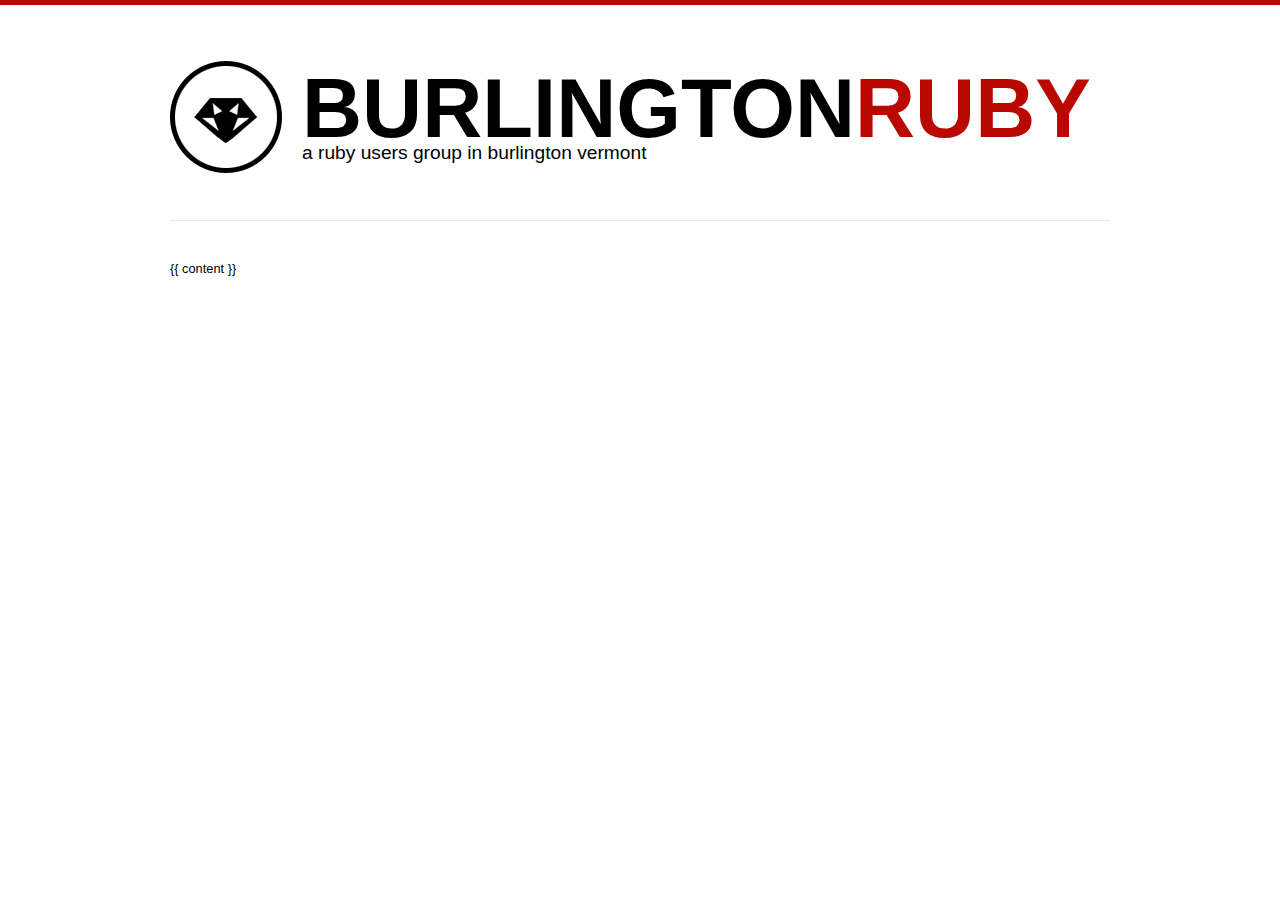
<file: _layouts/default.html>
<!DOCTYPE html>
<head>
  <title>Burlington Ruby</title>
  <link rel="stylesheet" href="/css/style.css" type="text/css" media="screen" />
  <link rel="stylesheet" href="/css/grid.css" type="text/css" media="screen" />
  <script type="text/javascript" src="http://use.typekit.com/tss2vvd.js"></script>
  <script type="text/javascript">try{Typekit.load();}catch(e){}</script>
  <script type="text/javascript">

    var _gaq = _gaq || [];
    _gaq.push(['_setAccount', 'UA-32599439-1']);
    _gaq.push(['_trackPageview']);

    (function() {
      var ga = document.createElement('script'); ga.type = 'text/javascript'; ga.async = true;
      ga.src = ('https:' == document.location.protocol ? 'https://ssl' : 'http://www') + '.google-analytics.com/ga.js';
      var s = document.getElementsByTagName('script')[0]; s.parentNode.insertBefore(ga, s);
    })();

  </script>
</head>
<body>
  <div class="container">
    <div class="logo">
      <h1><a href="/"><img src="/images/logo.png"></a>Burlington<span class="red">Ruby</span></h1>
      <h2>a ruby users group in burlington vermont</h2>
    </div>
    {{ content }}
  </div>
</body>
</html>
</file>
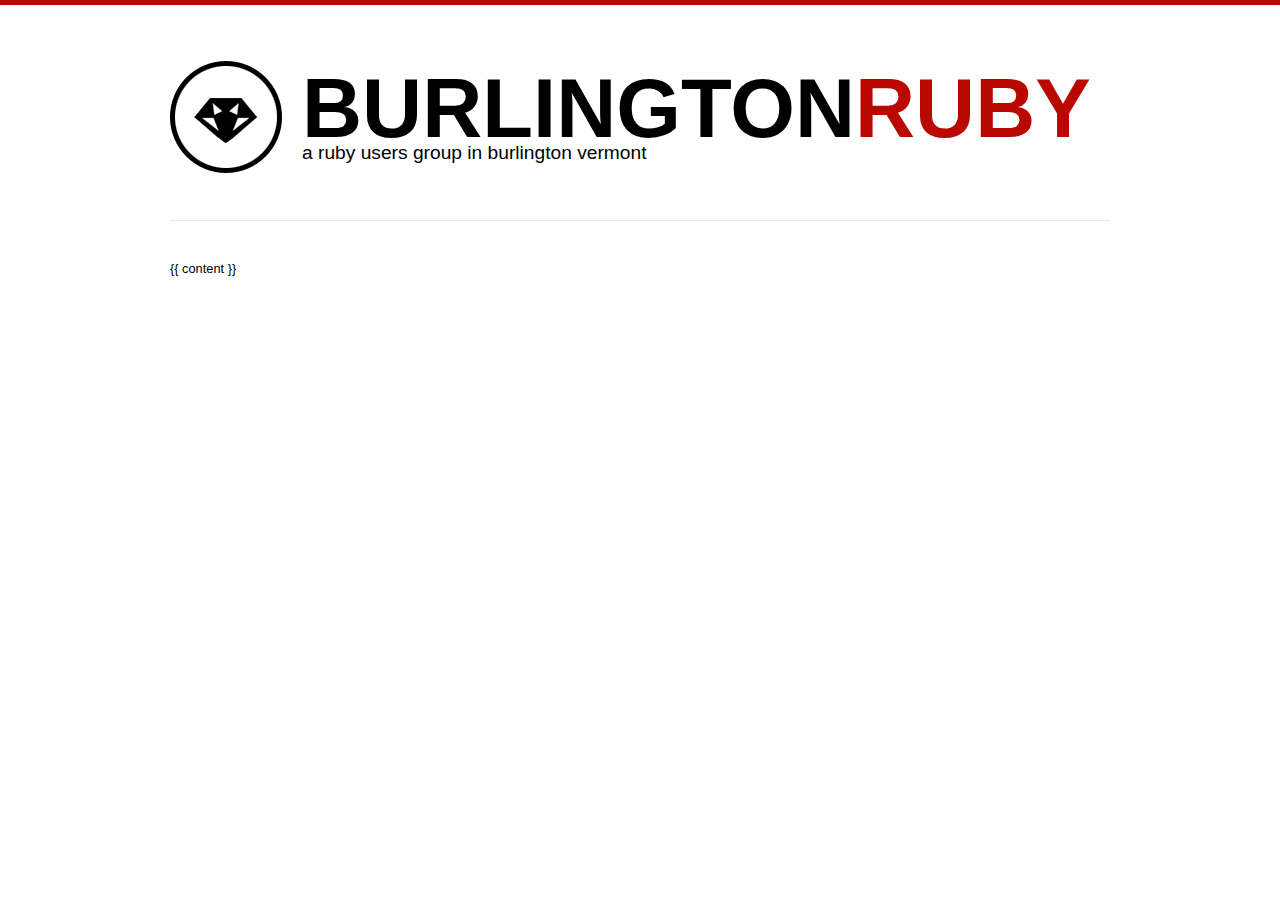
<file: _layouts/main.html>
<!DOCTYPE html>
<head>
  <title>Burlington Ruby</title>
  <link rel="stylesheet" href="/css/style.css" type="text/css" media="screen" />
  <link rel="stylesheet" href="/css/grid.css" type="text/css" media="screen" />
  <script type="text/javascript" src="http://use.typekit.com/tss2vvd.js"></script>
  <script type="text/javascript">try{Typekit.load();}catch(e){}</script>
</head>
<body>
  <div class="container">
    <div class="logo">
      <h1><img src="/images/logo.png">Burlington<span class="red">Ruby</span></h1>
      <h2>a ruby users group in burlington vermont</h2>
    </div>
    {{ content }}
  </div>
</body>
</html>
</file>
<file: css/style.css>
body {
  font-family:"proxima-nova", helvetica, sans-serif;
  font-size:80%;
  border-top:solid 5px #b90800;
  margin:0;
}

a, a:visited { color:#b90800; }
a:hover { color:#000; }

div.logo {
  margin-bottom:40px;
  padding-bottom:40px;
  border-bottom:solid 1px #e8e8e8;
}

div.logo h1 {
  font-size:6.5em;
  text-transform:uppercase;
  font-weight:900;
  margin-bottom:0;
}

div.logo h1 span.red { color:#b90800; }

div.logo h1 img {
  float:left;
  margin-right:20px;
}

div.logo h2 {
  margin-top:-15px;
  font-weight:300;
}

p { line-height:1.8em; }

h1.title {
  font-weight:900;
  text-transform:uppercase;
  margin-bottom:-10px;
}

h3 {
  text-transform:uppercase;
  font-weight:900;
  margin-bottom:5px;
}

div.detail { margin-bottom:5px; }

a.register {
  margin-top:15px;
  display:block;
  width:245px;
  font-weight:700;
  text-transform:uppercase;
  color:#fff;
  background:#b90800;
  padding:5px 0 3px 5px;
  border-radius:3px;
}
</file>
<file: css/grid.css>
/* --------------------------------------------------
Container
-------------------------------------------------- */
div#container, div.container { position:relative; width:940px; margin:0 auto; padding:0; }


/* --------------------------------------------------
Grid
-------------------------------------------------- */
.column-row, .row { margin:0 0 18px -20px; }
.column, .columns { float:left; display:inline; margin:0 0 0 20px; }

.one { width:60px; }
.two { width:140px; }
.three { width:220px; }
.four { width:300px; }
.five { width:380px; }
.six { width:460px; }
.seven { width:540px; }
.eight { width:620px; }
.nine { width:700px; }
.ten { width:780px; }
.eleven { width:860px; }
.twelve { width:940px; }

.offset-by-one-half { margin-left:40px; }
.offset-by-one { margin-left:80px; }
.offset-by-two { margin-left:160px; }
.offset-by-three { margin-left:240px; }
.offset-by-four { margin-left:320px; }
.offset-by-five { margin-left:400px; }
.offset-by-six { margin-left:480px; }
.offset-by-seven { margin-left:560px; }
.offset-by-eight { margin-left:640px; }
.offset-by-nine { margin-left:720px; }
.offset-by-ten { margin-left:800px; }

/* Clear the columns automagically, thanks @kneath */
.column-row:after, .row:after, .clearfix:after { content:"."; display:block; height:0; clear:both; visibility:hidden; }
* html .column-row, * html .row, * html .clearfix { height:1%; }
.column-row, .row, .clearfix { display:inline-block; }
.column-row, .row, .clearfix { display:block; }

/* IE6 Problems ---------- */
body.ie .column-row { width:960px; }
body.ie .eight .column-row  { width:640px; }
body.ie .nine .column-row  { width:720px; }
body.ie .ten .column-row  { width:800px; }
body.ie .eleven .column-row { width:880px; }
body.ie .two-thirds .column-row { width:640px; }
</file>
